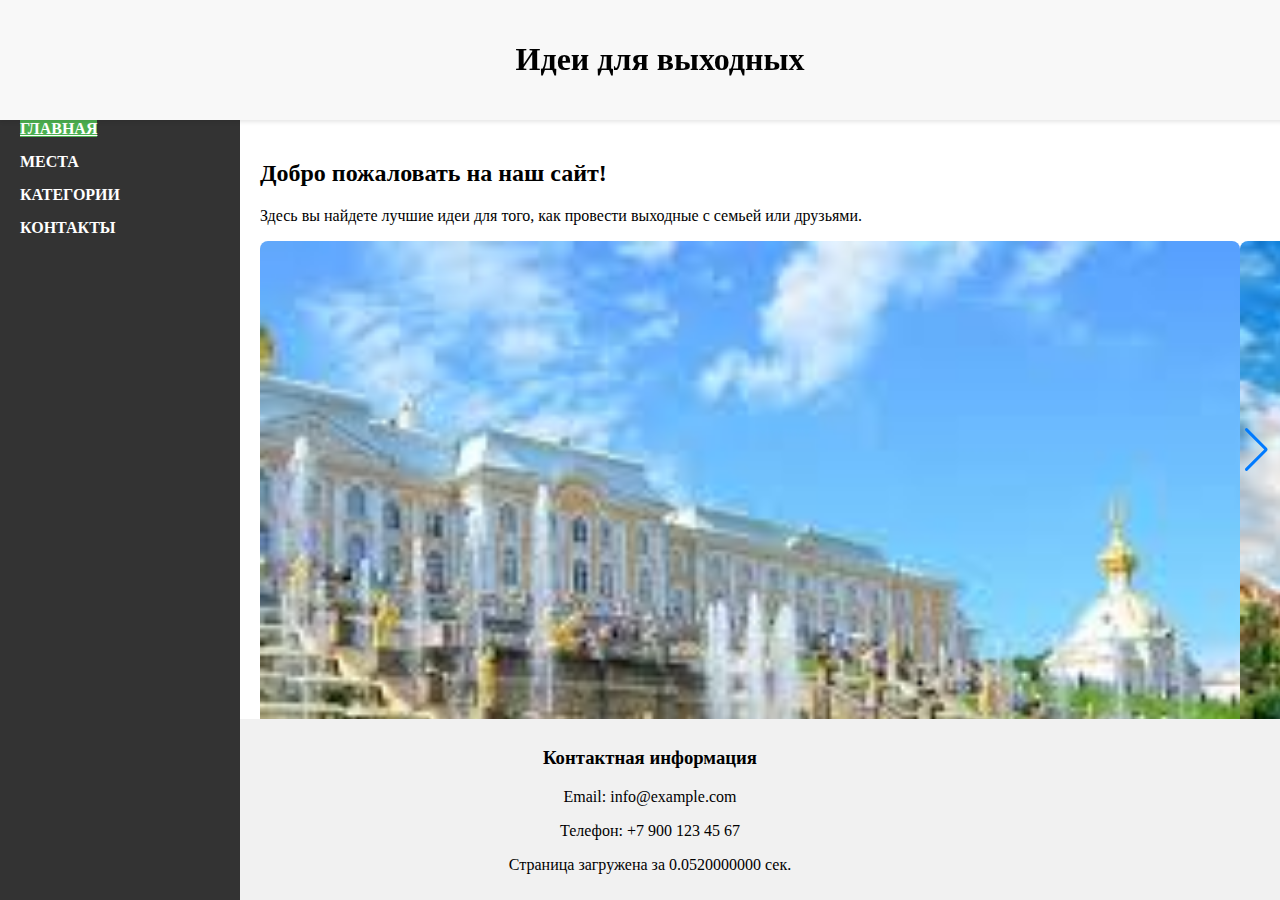
<file: index.html>
<!DOCTYPE html>
<html lang="ru">
<head>
    <meta charset="UTF-8">
    <meta name="description" content="Сайт для поиска интересных мест и идей для выходных.">
    <meta name="keywords" content="досуг, отдых, еда, музеи, природа, идеи, путешествия, развлечения">
    <title>Идеи для выходных - Главная</title>
    <link rel="stylesheet" href="styles.css">
    <script src="scripts/main.js" defer></script>
    <link rel="stylesheet" href="https://unpkg.com/swiper/swiper-bundle.min.css" />
    <script src="https://unpkg.com/swiper/swiper-bundle.min.js" defer></script>
</head>
<body>
<header class="header">
    <h1>Идеи для выходных</h1>
</header>

<div class="scroll-container">
    <div class="container">
        <nav class="nav">
            <ul class="nav__list">
                <li class="nav__list-item"><a href="index.html" class="active">Главная</a></li>
                <li class="nav__list-item"><a href="pages/places.html">Места</a></li>
                <li class="nav__list-item"><a href="pages/categories.html">Категории</a></li>
                <li class="nav__list-item"><a href="pages/contacts.html">Контакты</a></li>
            </ul>
        </nav>

        <main class="content">
            <h2>Добро пожаловать на наш сайт!</h2>
            <p>Здесь вы найдете лучшие идеи для того, как провести выходные с семьей или друзьями.</p>
            <div class="swiper-container">
                <div class="swiper-wrapper">
                    <div class="swiper-slide">
                        <img src="place1.jpeg" alt="Природный парк" class="cards__image">
                        <h3>Природный парк</h3>
                        <p>Насладитесь природой и тишиной в этом удивительном месте.</p>
                    </div>
                    <div class="swiper-slide">
                        <img src="place2.jpeg" alt="Музей искусства" class="cards__image">
                        <h3>Музей искусства</h3>
                        <p>Посетите музей с великолепной коллекцией современного искусства.</p>
                    </div>
                    <div class="swiper-slide">
                        <img src="place3.jpeg" alt="Ресторан" class="cards__image">
                        <h3>Ресторан</h3>
                        <p>Попробуйте лучшие блюда из местной кухни.</p>
                    </div>
                </div>
                <div class="swiper-pagination"></div>
                <div class="swiper-button-next"></div>
                <div class="swiper-button-prev"></div>
            </div>
        </main>
    </div>
</div>

<footer class="footer">
    <h3>Контактная информация</h3>
    <p>Email: info@example.com</p>
    <p>Телефон: +7 900 123 45 67</p>
    <p id="loadTime"></p>
</footer>
</body>
</html>
</file>
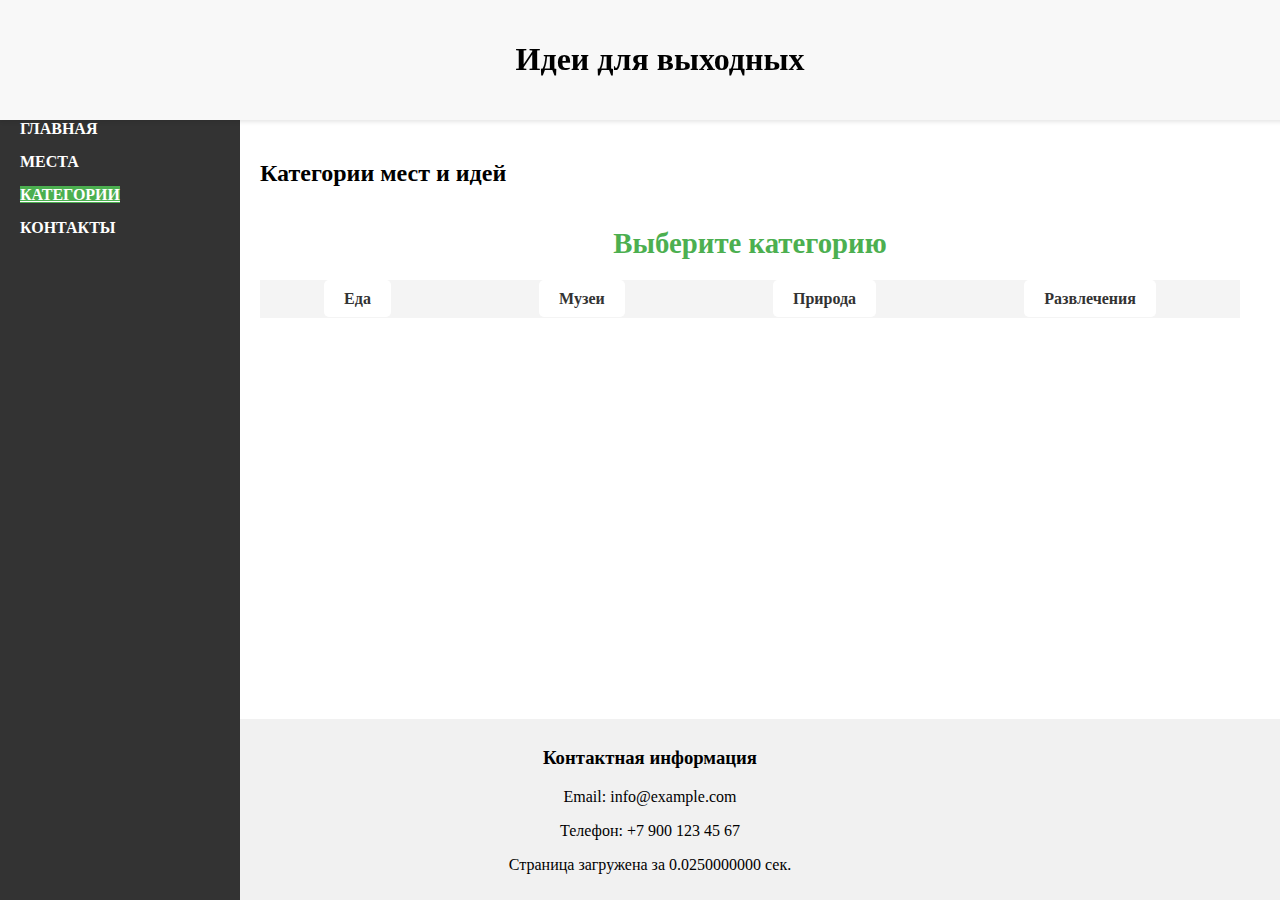
<file: pages/categories.html>
<!DOCTYPE html>
<html lang="ru">
<head>
    <meta charset="UTF-8">
    <meta name="description" content="Категории мест и идей для проведения выходных.">
    <meta name="keywords" content="категории, еда, природа, музеи, развлечения">
    <title>Категории идей для выходных</title>
    <link rel="stylesheet" href="../styles.css">
    <script src="../scripts/main.js" defer></script>
</head>
<body>
<header class="header">
    <h1>Идеи для выходных</h1>
</header>

<div class="scroll-container">
    <div class="container">
        <nav class="nav">
            <ul class="nav__list">
                <li class="nav__list-item"><a href="../index.html">Главная</a></li>
                <li class="nav__list-item"><a href="places.html">Места</a></li>
                <li class="nav__list-item"><a href="categories.html" class="active">Категории</a></li>
                <li class="nav__list-item"><a href="contacts.html">Контакты</a></li>
            </ul>
        </nav>

        <main class="content">
            <h2>Категории мест и идей</h2>
            <aside class="categories">
                <h2>Выберите категорию</h2>
                <div class="categories__scroll">
                    <ul class="categories__list">
                        <li class="categories__list-item"><a href="#">Еда</a></li>
                        <li class="categories__list-item"><a href="#">Музеи</a></li>
                        <li class="categories__list-item"><a href="#">Природа</a></li>
                        <li class="categories__list-item"><a href="#">Развлечения</a></li>
                    </ul>
                </div>
            </aside>
        </main>
    </div>
</div>

<footer class="footer">
    <h3>Контактная информация</h3>
    <p>Email: info@example.com</p>
    <p>Телефон: +7 900 123 45 67</p>
    <p id="loadTime"></p>
</footer>
</body>
</html>
</file>
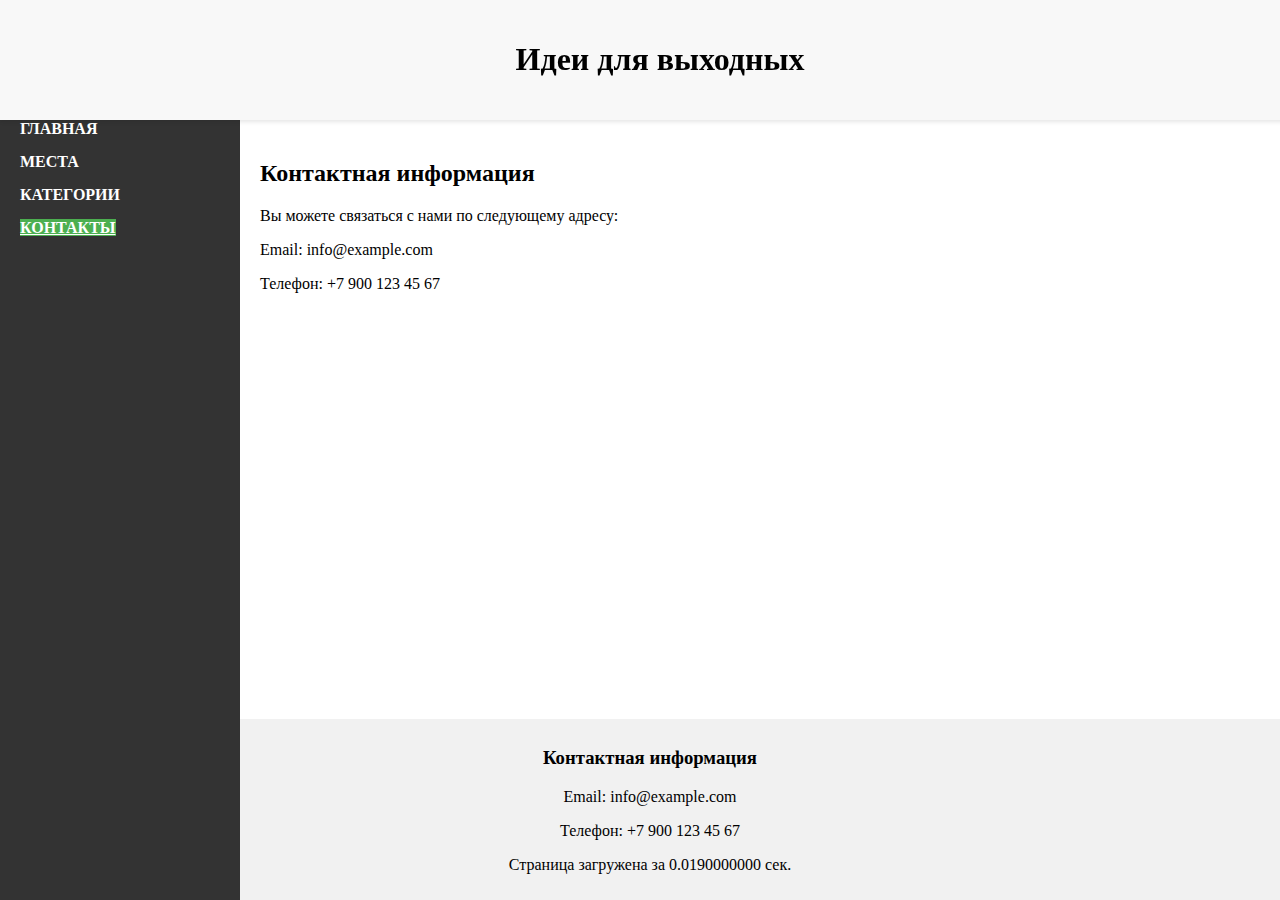
<file: pages/contacts.html>
<!DOCTYPE html>
<html lang="ru">
<head>
    <meta charset="UTF-8">
    <meta name="description" content="Контактная информация для связи с нами.">
    <meta name="keywords" content="контакты, email, телефон, обратная связь">
    <title>Контакты</title>
    <link rel="stylesheet" href="../styles.css">
    <script src="../scripts/main.js" defer></script>
</head>
<body>
<header class="header">
    <h1>Идеи для выходных</h1>
</header>

<div class="scroll-container">
    <div class="container">
        <nav class="nav">
            <ul class="nav__list">
                <li class="nav__list-item"><a href="index.html">Главная</a></li>
                <li class="nav__list-item"><a href="places.html">Места</a></li>
                <li class="nav__list-item"><a href="categories.html">Категории</a></li>
                <li class="nav__list-item"><a href="contacts.html" class="active">Контакты</a></li>
            </ul>
        </nav>

        <main class="content">
            <h2>Контактная информация</h2>
            <p>Вы можете связаться с нами по следующему адресу:</p>
            <p>Email: info@example.com</p>
            <p>Телефон: +7 900 123 45 67</p>
        </main>
    </div>
</div>

<footer class="footer">
    <h3>Контактная информация</h3>
    <p>Email: info@example.com</p>
    <p>Телефон: +7 900 123 45 67</p>
    <p id="loadTime"></p> <!-- Элемент для отображения времени загрузки -->
</footer>
</body>
</html>
</file>
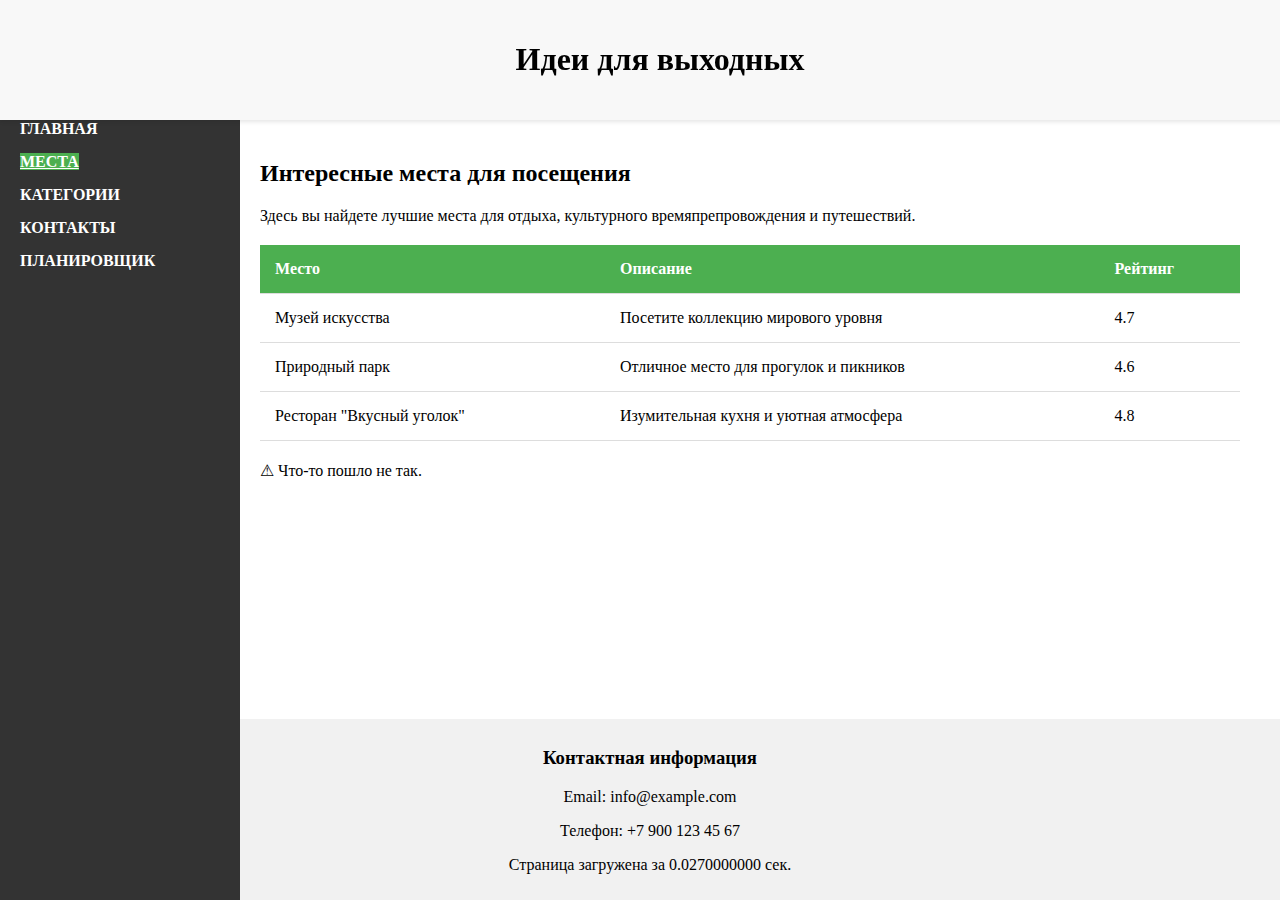
<file: pages/places.html>
<!DOCTYPE html>
<html lang="ru">
<head>
    <meta charset="UTF-8">
    <meta name="description" content="Интересные места для посещения на выходных.">
    <meta name="keywords" content="достопримечательности, места, природа, музеи, рестораны">
    <title>Места для посещения</title>
    <link rel="stylesheet" href="../styles.css">
    <script src="../scripts/main.js" defer></script>
    <script src="../scripts/places.js" defer></script>
</head>
<body>
<header class="header">
    <h1>Идеи для выходных</h1>
</header>

<div class="scroll-container">
    <div class="container">
        <nav class="nav">
            <ul class="nav__list">
                <li class="nav__list-item"><a href="../index.html">Главная</a></li>
                <li class="nav__list-item"><a href="places.html" class="active">Места</a></li>
                <li class="nav__list-item"><a href="categories.html">Категории</a></li>
                <li class="nav__list-item"><a href="contacts.html">Контакты</a></li>
                <li class="nav__list-item"><a href="planner.html">Планировщик</a></li>
            </ul>
        </nav>

        <main class="content">
            <h2>Интересные места для посещения</h2>
            <p>Здесь вы найдете лучшие места для отдыха, культурного времяпрепровождения и путешествий.</p>
            <table class="responsive-table">
                <thead>
                <tr>
                    <th>Место</th>
                    <th>Описание</th>
                    <th>Рейтинг</th>
                </tr>
                </thead>
                <tbody>
                <tr>
                    <td>Музей искусства</td>
                    <td>Посетите коллекцию мирового уровня</td>
                    <td>4.7</td>
                </tr>
                <tr>
                    <td>Природный парк</td>
                    <td>Отличное место для прогулок и пикников</td>
                    <td>4.6</td>
                </tr>
                <tr>
                    <td>Ресторан "Вкусный уголок"</td>
                    <td>Изумительная кухня и уютная атмосфера</td>
                    <td>4.8</td>
                </tr>
                </tbody>
            </table>
            <div id="preloader" class="preloader">Загрузка...</div> <!-- Простой текстовый preloader -->
            <div id="placesContainer"></div>
        </main>
    </div>
</div>

<footer class="footer">
    <h3>Контактная информация</h3>
    <p>Email: info@example.com</p>
    <p>Телефон: +7 900 123 45 67</p>
    <p id="loadTime"></p>
</footer>
</body>
</html>
</file>
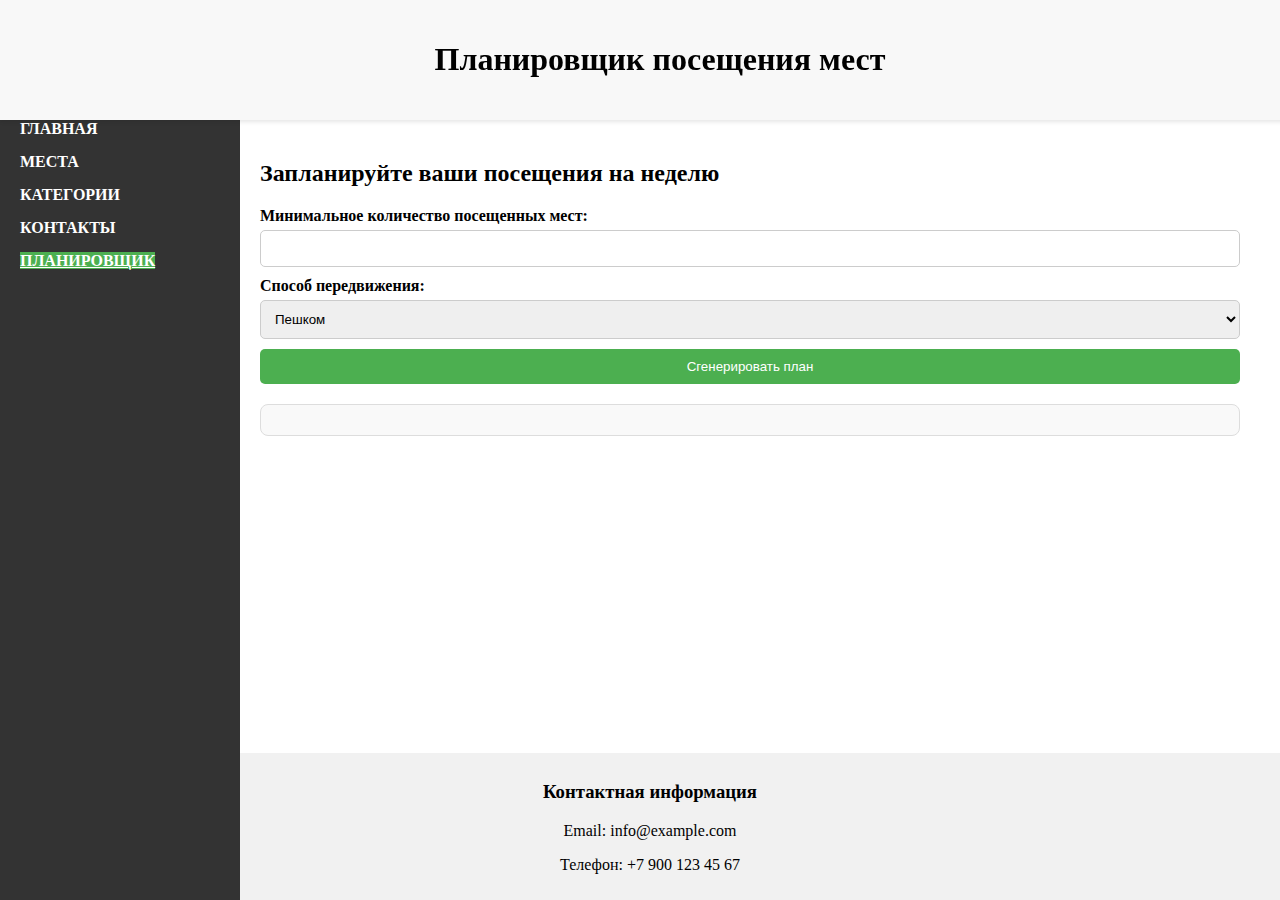
<file: pages/planner.html>
<!DOCTYPE html>
<html lang="ru">
<head>
    <meta charset="UTF-8">
    <meta name="description" content="Планировщик посещения мест на неделю.">
    <meta name="keywords" content="планировщик, посещение, места, неделя">
    <title>Планировщик мест на неделю</title>
    <link rel="stylesheet" href="../styles.css">
    <script src="../scripts/planner.js" defer></script>
</head>
<body>
<header class="header">
    <h1>Планировщик посещения мест</h1>
</header>

<div class="scroll-container">
    <div class="container">
        <nav class="nav">
            <ul class="nav__list">
                <li class="nav__list-item"><a href="../index.html">Главная</a></li>
                <li class="nav__list-item"><a href="places.html">Места</a></li>
                <li class="nav__list-item"><a href="categories.html">Категории</a></li>
                <li class="nav__list-item"><a href="contacts.html">Контакты</a></li>
                <li class="nav__list-item"><a href="planner.html" class="active">Планировщик</a></li>
            </ul>
        </nav>

        <main class="content">
            <h2>Запланируйте ваши посещения на неделю</h2>
            <form id="plannerForm">
                <label for="minPlaces">Минимальное количество посещенных мест:</label>
                <input type="number" id="minPlaces" name="minPlaces" min="1" required>

                <label for="transport">Способ передвижения:</label>
                <select id="transport" name="transport" required>
                    <option value="пешком">Пешком</option>
                    <option value="на машине">На машине</option>
                    <option value="на общественном транспорте">На общественном транспорте</option>
                </select>

                <button type="submit">Сгенерировать план</button>
            </form>

            <button id="removeFormButton" style="display:none;">Удалить форму</button>

            <div id="resultContainer" class="result-container"></div>
        </main>
    </div>
</div>

<footer class="footer">
    <h3>Контактная информация</h3>
    <p>Email: info@example.com</p>
    <p>Телефон: +7 900 123 45 67</p>
    <p id="loadTime"></p>
</footer>
</body>
</html>
</file>
<file: styles.css>
html, body {
    margin: 0;
    padding: 0;
    height: 100%;
    overflow: hidden;
    display: flex;
    flex-direction: column;
    min-height: 100vh;
}

.header {
    background-color: #f8f8f8;
    padding: 20px;
    text-align: center;
    position: fixed;
    top: 0;
    left: 0;
    width: 100%;
    z-index: 1000;
    box-shadow: 0 2px 4px rgba(0, 0, 0, 0.1);
}

.scroll-container {
    margin-top: 100px;
    height: calc(100vh - 100px);
    overflow-y: auto;
    padding: 20px;
    box-sizing: border-box;
    flex-grow: 1;
}

.container {
    display: flex;
    flex-direction: column;
}

.nav {
    position: fixed;
    top: 100px;
    left: 0;
    width: 200px;
    height: calc(100vh - 100px);
    background-color: #333;
    padding: 20px;
    z-index: 50;
    overflow-y: auto;
}

.nav__list {
    list-style: none;
    padding: 0;
    margin: 0;
}

.nav__list-item {
    margin-bottom: 15px;
}

.nav__list-item a {
    color: white;
    text-decoration: none;
    font-weight: bold;
    text-transform: uppercase;
}

.nav__list-item a:hover {
    text-decoration: underline;
}

.content {
    margin-left: 220px;
    padding: 20px;
    flex-grow: 1;
}

.categories {
    margin-top: 40px;
}

.categories h2 {
    text-align: center;
    margin-bottom: 20px;
    font-size: 1.8em;
    color: #4CAF50;
}

.categories__scroll {
    display: flex;
    overflow-x: auto;
    white-space: nowrap;
    padding: 10px 0;
    width: 100%;
    background-color: #f4f4f4;
}

.categories__list {
    display: inline-flex;
    list-style: none;
    padding: 0;
    margin: 0;
    width: 100%;
    justify-content: space-around;
}

.categories__list-item {
    margin-right: 20px;
}

.categories__list-item a {
    text-decoration: none;
    font-weight: bold;
    padding: 10px 20px;
    color: #333;
    background-color: #fff;
    border-radius: 5px;
}

.categories__list-item a:hover {
    background-color: #4CAF50;
    color: white;
}

.cards {
    display: grid;
    gap: 20px;
    padding: 20px;
}

@media screen and (min-width: 1200px) {
    .cards {
        grid-template-columns: repeat(3, 1fr);
    }
}

@media screen and (min-width: 768px) and (max-width: 1199px) {
    .cards {
        grid-template-columns: repeat(2, 1fr);
    }
}

@media screen and (max-width: 767px) {
    .cards {
        grid-template-columns: 1fr;
    }
}

.cards__item {
    background-color: white;
    padding: 15px;
    box-shadow: 0 2px 4px rgba(0, 0, 0, 0.1);
    border-radius: 8px;
    text-align: center;
}

.cards__image {
    width: 100%;
    height: auto;
    border-radius: 8px;
}

.footer {
    text-align: center;
    background-color: #f1f1f1;
    padding: 10px;
    position: relative;
    bottom: 0;
    width: 100%;
}

@media screen and (max-width: 768px) {
    .nav {
        width: 100px;
    }

    .content {
        margin-left: 120px;
    }

    .categories__list-item {
        margin-right: 10px;
    }

    .categories__list-item a {
        font-size: 0.9em;
    }

    .cards {
        grid-template-columns: 1fr;
    }
}

table.responsive-table {
    width: 100%;
    border-collapse: collapse;
    margin: 20px 0;
}

table.responsive-table th,
table.responsive-table td {
    padding: 15px;
    text-align: left;
    border-bottom: 1px solid #ddd;
}

table.responsive-table tr:hover:nth-child(2n) {
    background-color: #ffffff;
}

table.responsive-table tr:hover {
    background-color: #ddd;
}

table.responsive-table th {
    background-color: #4CAF50;
    color: white;
}

@media screen and (max-width: 768px) {
    table.responsive-table {
        display: block;
        overflow-x: auto;
    }
}

.nav__list-item a.active {
    background-color: #4CAF50;
    color: white;
    text-decoration: underline;
}

.result-container {
    margin-top: 20px;
    padding: 15px;
    border: 1px solid #ddd;
    border-radius: 8px;
    background-color: #f9f9f9;
}

.day-schedule {
    margin-bottom: 15px;
    padding: 10px;
    border: 1px solid #4CAF50;
    border-radius: 5px;
}

form {
    display: flex;
    flex-direction: column;
    margin-bottom: 20px;
}

form label {
    margin-bottom: 5px;
    font-weight: bold;
}

form input,
form select {
    padding: 10px;
    margin-bottom: 10px;
    border-radius: 5px;
    border: 1px solid #ccc;
}

form button {
    padding: 10px;
    background-color: #4CAF50;
    color: white;
    border: none;
    border-radius: 5px;
    cursor: pointer;
}

form button:hover {
    background-color: #45a049;
}

.place-item {
    border: 1px solid #ddd;
    border-radius: 8px;
    padding: 10px;
    margin: 10px 0;
    background-color: #f9f9f9;
}

.swiper-container {
    width: 100%;
    height: 300px;
    margin: auto;
}

.swiper-slide {
    display: flex;
    justify-content: center;
    align-items: center;
    text-align: center;
}

.swiper-button-next,
.swiper-button-prev {
    color: #4CAF50;
}
</file>
